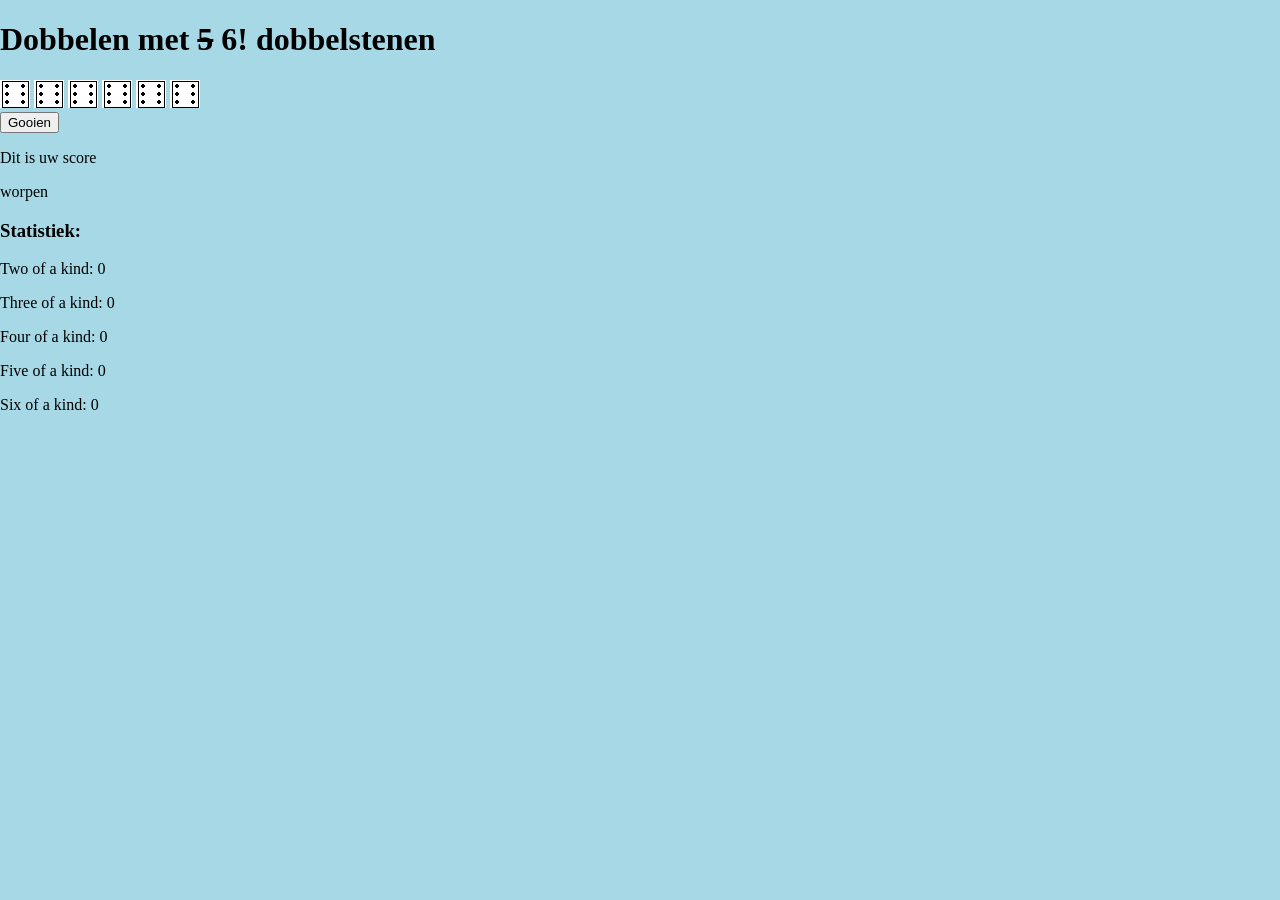
<file: JS/JS_oefening1/index.html>
<!DOCTYPE html>
<html lang="en">

	<head>
		<meta charset="UTF-8">
		<meta http-equiv="X-UA-Compatible" content="IE=edge">
		<meta name="viewport" content="width=device-width, initial-scale=1.0">
		<link rel="stylesheet" href="./css.css">
		<script type="text/javascript" src="script.js"></script>
		<title>JS Oef1</title>

	</head>

	<body>
		<h1>Dobbelen met <s>5</s> 6! dobbelstenen</h1>
		<div>
			<img id="dice1" src="res/img/dobbel6.gif">
			<img id="dice2" src="res/img/dobbel6.gif">
			<img id="dice3" src="res/img/dobbel6.gif">
			<img id="dice4" src="res/img/dobbel6.gif">
			<img id="dice5" src="res/img/dobbel6.gif">
			<img id="dice6" src="res/img/dobbel6.gif">
		</div>
		<button id="play-button">Gooien</button>
		<p>Dit is uw score</p>

		<p>
			<span id="times-played"></span> worpen
		</p>

		<h3>Statistiek: </h3>

		<p>
			Two of a kind:
			<span id="combination-counter2">0</span>
		</p>
		<p>Three of a kind:
			<span id="combination-counter3">0</span>
		</p>
		<p>Four of a kind:
			<span id="combination-counter4">0</span>
		</p>
		<p>Five of a kind:
			<span id="combination-counter5">0</span>
		</p>
		<p>Six of a kind:
			<span id="combination-counter6">0</span>
		</p>

	</body>

</html>
</file>
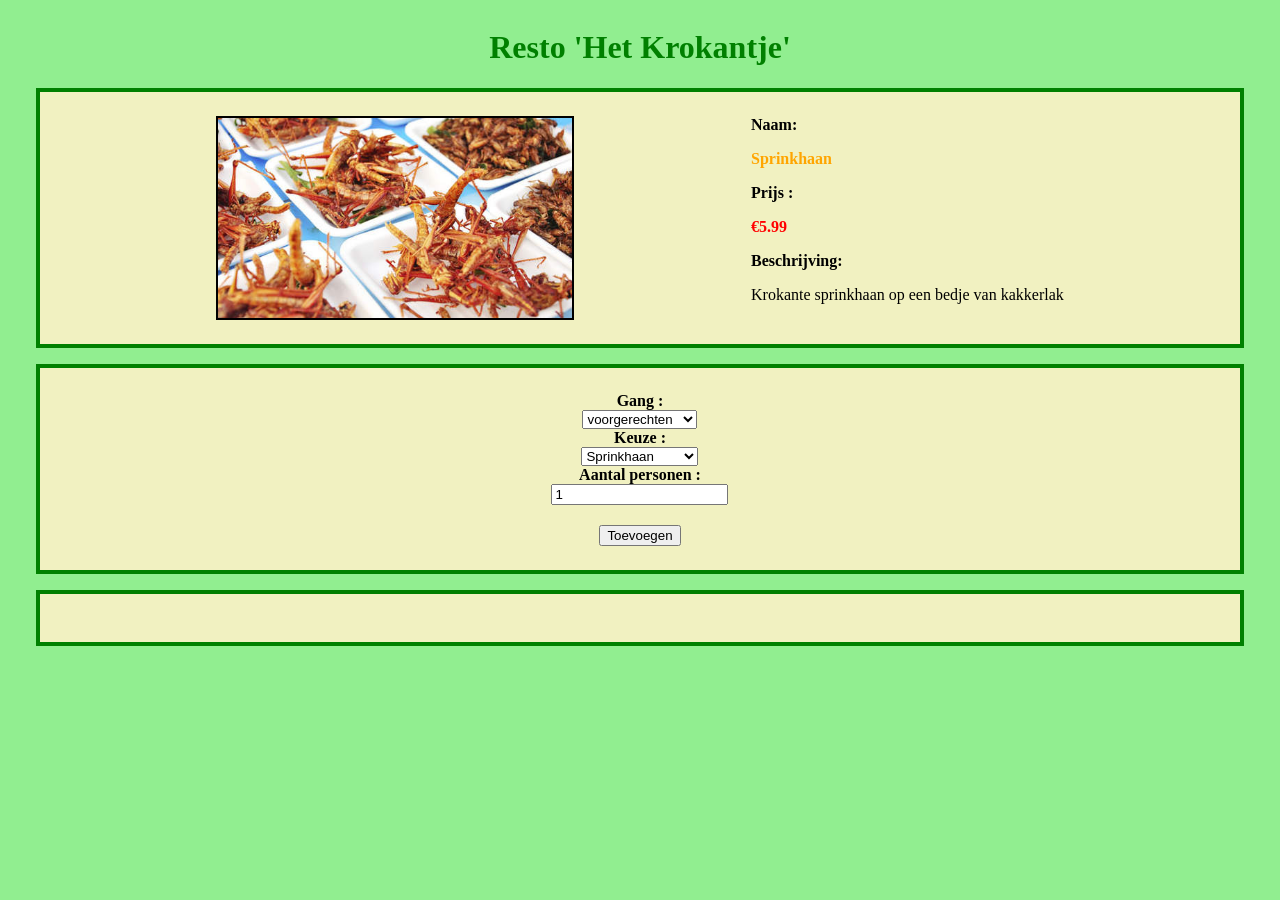
<file: JS/JS_oefening2/index.html>
<!DOCTYPE html>
<html lang="en">

	<head>
		<meta charset="UTF-8">
		<meta http-equiv="X-UA-Compatible" content="IE=edge">
		<meta name="viewport" content="width=device-width, initial-scale=1.0">
		<link rel="stylesheet" href="./style.css">
		<script type=" text/javascript" src="script.js" defer></script>
		<title>JS Oefening 2</title>
	</head>

	<body>
		<main>
			<h1>Resto 'Het Krokantje'</h1>

			<div class="card-suggestion"">
				<img src=" res/img/Foto1.jpg" alt="placeholder" id="dish-image">
				<div class="card-suggestion-description">
					<b>Naam: </b>
					<p class="text-orange text-bold" id="dish-info-name">Sprinkhaan</p>
					<b>Prijs :</b>
					<p class="text-red text-bold" id="dish-info-price">€5.99</p>
					<b>Beschrijving: </b>
					<p id="dish-info-description">Krokante sprinkhaan op een bedje van kakkerlak</p>
				</div>
			</div>

			<div class="card-customOrder">
				<form>
					<b><label for="course-selection">Gang :</label></b>
					<select name="course-selection" id="course-selection" required>
					</select>

					<b>Keuze :</b>
					<select name="keuze" id="dish-selection" size="" required>
						<!--  size attribute on <select> breaks JS -->
					</select>

					<b>Aantal personen :</b>
					<input type="number" value="1" id="aantal" min="1" required />

					<button id="submit">Toevoegen</button>
				</form>

			</div>

			<div id="card-overview">

			</div>

		</main>

	</body>

</html>
</file>
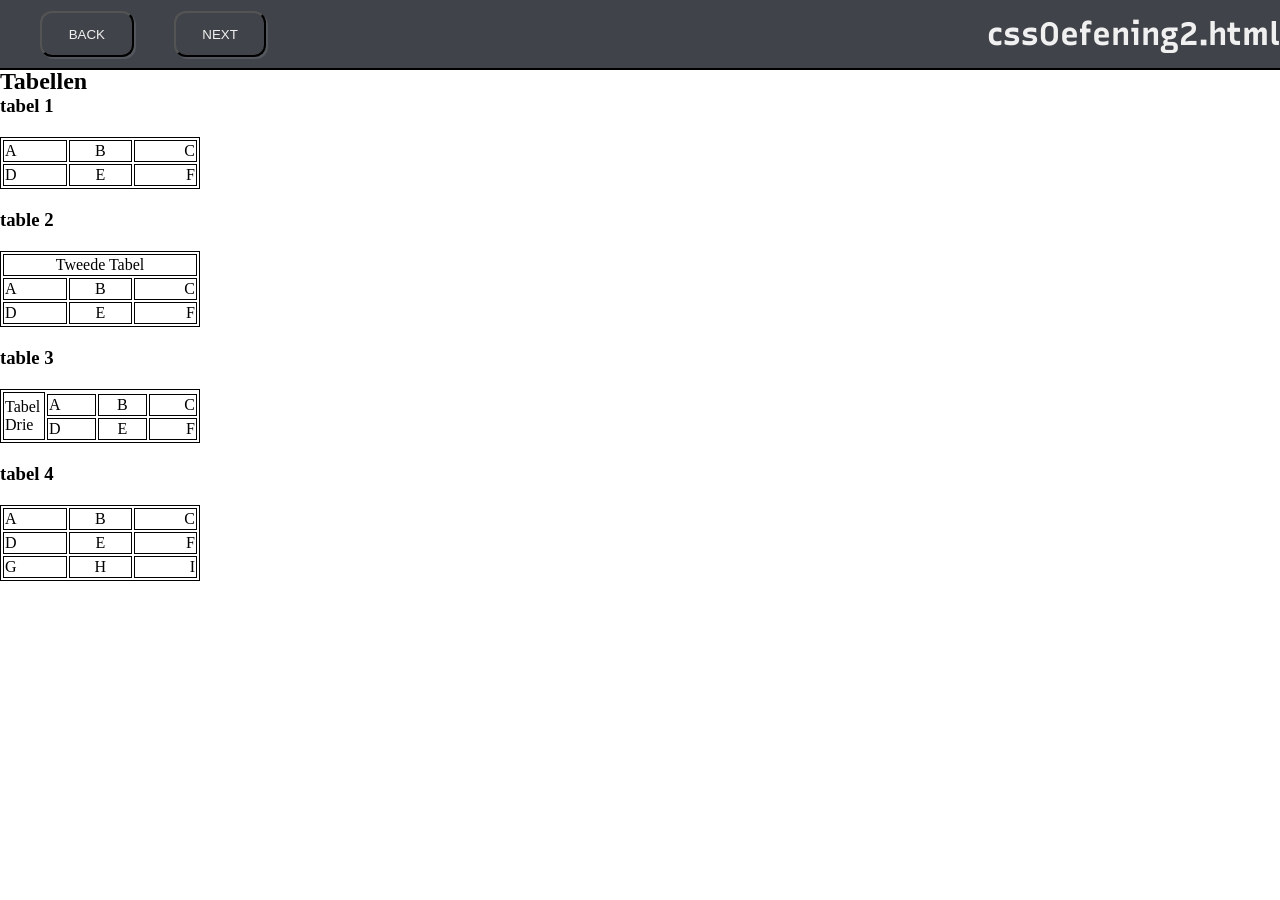
<file: cssOefening2.html>
<!DOCTYPE html>
<html lang="en">

	<head>
		<meta charset="UTF-8">
		<meta http-equiv="X-UA-Compatible" content="IE=edge">
		<meta name="viewport" content="width=device-width, initial-scale=1.0">

		<meta name="keywords" content="html, css, tutorial">
		<meta name="description" content="css exercise">
		<meta name="author" content="Jonathan Moermans">
		<meta name="copyright" content="Jonathan Moermans">

		<!-- CSS -->
		<link rel="stylesheet" href="cssOefening2.css">
		<link rel="stylesheet" href="navbar.css">

		<!-- favIcon -->
		<link rel="icon" type="image/x-icon" href="https://www.svgrepo.com/show/440310/two-square.svg">

		<title>cssOefening2</title>
	</head>

	<body>
		<header>
			<div class="header-container">
				<nav>
					<ul>
						<li><a href="./tabel.html"><button>BACK</button></a></li>
						<li><a href="./cssOefening2Extra.html"><button>NEXT</button></a></li>
					</ul>
				</nav>
			</div>
			<div class="header-container">
				<h1>cssOefening2.html</h1>
			</div>
		</header>

		<main>

			<h2>Tabellen</h2>

			<h3>tabel 1</h3>
			<table>
				<tr>
					<td>A</td>
					<td>B</td>
					<td>C</td>
				</tr>
				<tr>
					<td>D</td>
					<td>E</td>
					<td>F</td>
				</tr>
			</table>


			<h3>table 2</h3>
			<table>
				<tr>
					<td colspan="3">Tweede Tabel</td>
				</tr>
				<tr>
					<td>A</td>
					<td>B</td>
					<td>C</td>
				</tr>
				<tr>
					<td>D</td>
					<td>E</td>
					<td>F</td>
				</tr>
			</table>


			<h3>table 3</h3>
			<table>
				<tr>
					<td rowspan="3" style="text-align:left;">Tabel Drie</td>
				</tr>
				<tr>
					<td>A</td>
					<td>B</td>
					<td>C</td>
				</tr>
				<tr>
					<td>D</td>
					<td>E</td>
					<td>F</td>
				</tr>
			</table>

			<h3>tabel 4</h3>
			<table>
				<tr>
					<td>A</td>
					<td>B</td>
					<td>C</td>
				</tr>
				<tr>
					<td>D</td>
					<td>E</td>
					<td>F</td>
				</tr>
				<tr>
					<td>G</td>
					<td>H</td>
					<td>I</td>
				</tr>
			</table>

		</main>


	</body>

</html>
</file>
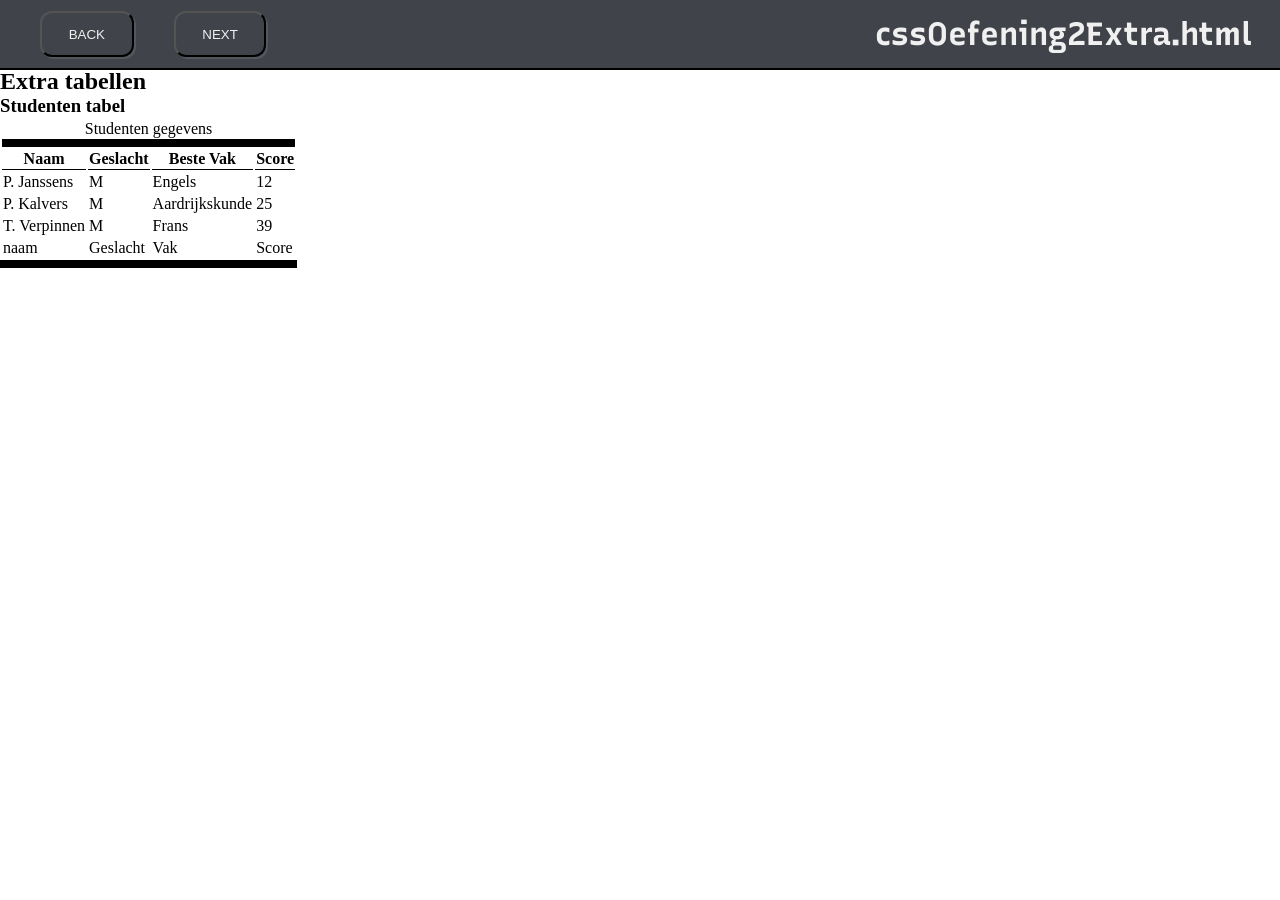
<file: cssOefening2Extra.html>
<!DOCTYPE html>
<html lang="en">

	<head>
		<meta charset="UTF-8">
		<meta http-equiv="X-UA-Compatible" content="IE=edge">
		<meta name="viewport" content="width=device-width, initial-scale=1.0">

		<meta name="keywords" content="html, css, tutorial">
		<meta name="description" content="css exercise">
		<meta name="author" content="Jonathan Moermans">
		<meta name="copyright" content="Jonathan Moermans">

		<!-- CSS -->
		<link rel="stylesheet" href="cssOefening2Extra.css">
		<link rel="stylesheet" href="navbar.css">

		<!-- favIcon -->
		<link rel="icon" type="image/x-icon" href="https://www.svgrepo.com/show/440310/two-square.svg">

		<title>cssOefening2Extra</title>
	</head>

	<body>
		<header>
			<nav>
				<ul>
					<li><a href="./cssOefening2.html"><button>BACK</button></a></li>
					<li><a href="./cssOefening3/cssOefening3.html"><button>NEXT</button></a></li>
				</ul>
			</nav>
			<h1>cssOefening2Extra.html</h1>
		</header>


		<main>
			<h2>Extra tabellen</h2>
			<h3>Studenten tabel</h3>

			<table>
				<tr>
					<th colspan="4">Studenten gegevens</th>
				</tr>
				<tr>
					<td>Naam</td>
					<td>Geslacht</td>
					<td>Beste Vak</td>
					<td>Score</td>
				</tr>
				<tr>
					<td>P. Janssens</td>
					<td>M</td>
					<td>Engels</td>
					<td>12</td>
				</tr>

				<tr>
					<td>P. Kalvers</td>
					<td>M</td>
					<td>Aardrijkskunde</td>
					<td>25</td>
				</tr>

				<tr>
					<td>T. Verpinnen</td>
					<td>M</td>
					<td>Frans</td>
					<td>39</td>
				</tr>
				<tr>
					<td>naam</td>
					<td>Geslacht</td>
					<td>Vak</td>
					<td>Score</td>
				</tr>
			</table>

		</main>


	</body>

</html>
</file>
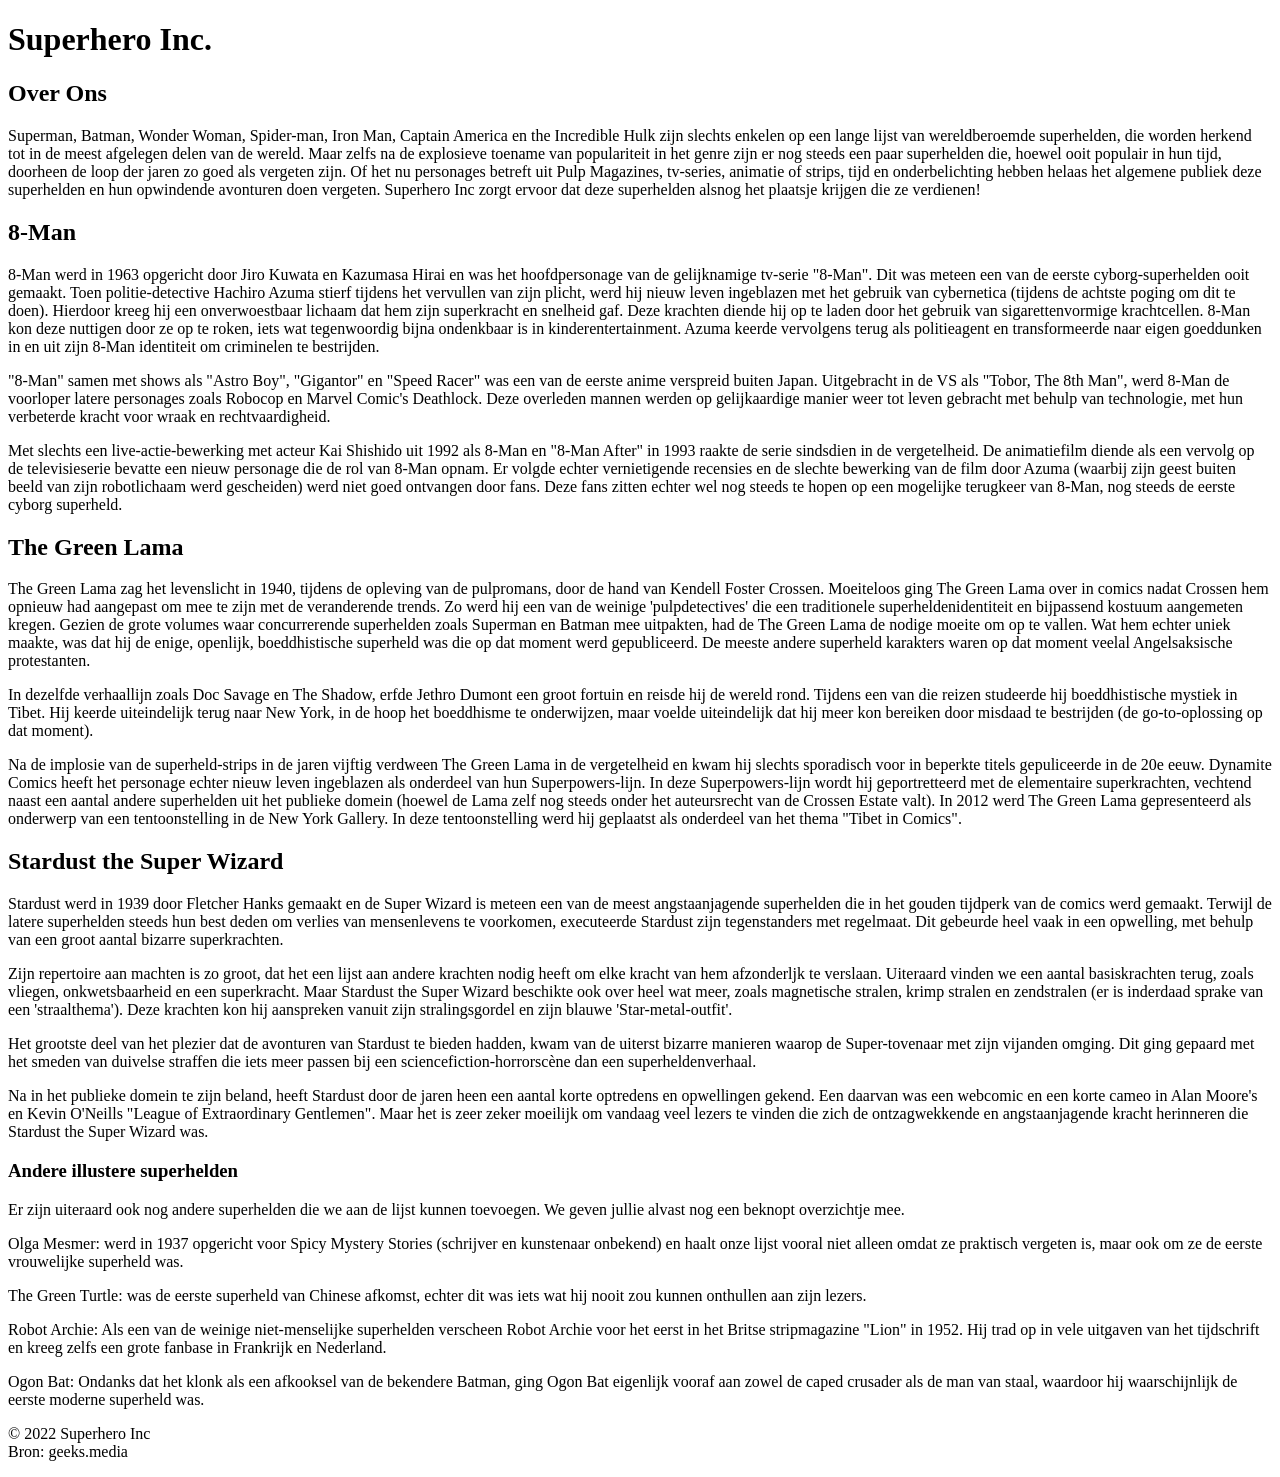
<file: SuperHeroInc.html>
<!DOCTYPE html>
<html lang="en">

	<head>
		<meta charset="UTF-8">
		<meta http-equiv="X-UA-Compatible" content="IE=edge">
		<meta name="viewport" content="width=device-width, initial-scale=1.0">
		<title>Superhero Inc</title>
	</head>

	<body>
		<header>
			<h1>Superhero Inc.</h1>
		</header>

		<main>
			<h2>Over Ons</h2>
			<p>Superman, Batman, Wonder Woman, Spider-man, Iron Man, Captain America en the Incredible Hulk zijn slechts
				enkelen op een lange lijst van wereldberoemde <span>superhelden</span>, die worden herkend tot in de meest
				afgelegen delen van de wereld.
				Maar zelfs na de explosieve toename van populariteit in het genre zijn er nog steeds een paar
				<span>superhelden</span> die,
				hoewel ooit populair in hun tijd, doorheen de loop der jaren zo goed als vergeten zijn.
				Of het nu personages betreft uit Pulp Magazines, tv-series, animatie of strips, tijd en onderbelichting hebben
				helaas het algemene publiek deze <span>superhelden</span> en hun opwindende avonturen doen vergeten.
				Superhero Inc zorgt ervoor dat deze <span>superhelden</span> alsnog het plaatsje krijgen die ze verdienen!
			</p>
			</article>


			<article>
				<h2>8-Man</h2>
				<p>8-Man werd in 1963 opgericht door Jiro Kuwata en Kazumasa Hirai en was het hoofdpersonage van de gelijknamige
					tv-serie "8-Man". Dit was meteen een van de eerste cyborg-<span>superhelden</span> ooit gemaakt.
					Toen politie-detective Hachiro Azuma stierf tijdens het vervullen van zijn plicht, werd hij nieuw leven
					ingeblazen
					met het gebruik van cybernetica (tijdens de achtste poging om dit te doen).
					Hierdoor kreeg hij een onverwoestbaar lichaam dat hem zijn superkracht en snelheid gaf. Deze krachten diende
					hij
					op
					te laden door het gebruik van sigarettenvormige krachtcellen.
					8-Man kon deze nuttigen door ze op te roken, iets wat tegenwoordig bijna ondenkbaar is in kinderentertainment.
					Azuma keerde vervolgens terug als politieagent en transformeerde naar eigen goeddunken in en uit zijn 8-Man
					identiteit om criminelen te bestrijden.</p>

				<p>"8-Man" samen met shows als "Astro Boy", "Gigantor" en "Speed ​​Racer" was een van de eerste anime verspreid
					buiten
					Japan.
					Uitgebracht in de VS als "Tobor, The 8th Man", werd 8-Man de voorloper latere personages zoals Robocop en
					Marvel
					Comic's Deathlock.
					Deze overleden mannen werden op gelijkaardige manier weer tot leven gebracht met behulp van technologie, met
					hun
					verbeterde kracht voor wraak en rechtvaardigheid.</p>

				<p>Met slechts een live-actie-bewerking met acteur Kai Shishido uit 1992 als 8-Man en "8-Man After" in 1993
					raakte
					de
					serie sindsdien in de vergetelheid.
					De animatiefilm diende als een vervolg op de televisieserie bevatte een nieuw personage die de rol van 8-Man
					opnam.
					Er volgde echter vernietigende recensies en de slechte bewerking van de film door Azuma (waarbij zijn geest
					buiten
					beeld van zijn robotlichaam werd gescheiden) werd niet goed ontvangen door fans.
					Deze fans zitten echter wel nog steeds te hopen op een mogelijke terugkeer van 8-Man, nog steeds de eerste
					cyborg
					<span>superheld</span>.
				</p>
			</article>

			<article>
				<h2>The Green Lama</h2>
				<p>The Green Lama zag het levenslicht in 1940, tijdens de opleving van de pulpromans, door de hand van Kendell
					Foster
					Crossen.
					Moeiteloos ging The Green Lama over in comics nadat Crossen hem opnieuw had aangepast om mee te zijn met de
					veranderende trends.
					Zo werd hij een van de weinige 'pulpdetectives' die een traditionele superheldenidentiteit en bijpassend
					kostuum
					aangemeten kregen.
					Gezien de grote volumes waar concurrerende <span>superhelden</span> zoals Superman en Batman mee uitpakten,
					had
					de The Green
					Lama
					de nodige moeite om op te vallen.
					Wat hem echter uniek maakte, was dat hij de enige, openlijk, boeddhistische <span>superheld</span> was die op
					dat moment werd
					gepubliceerd.
					De meeste andere <span>superheld</span> karakters waren op dat moment veelal Angelsaksische protestanten.</p>

				<p>In dezelfde verhaallijn zoals Doc Savage en The Shadow, erfde Jethro Dumont een groot fortuin en reisde hij
					de
					wereld rond.
					Tijdens een van die reizen studeerde hij boeddhistische mystiek in Tibet. Hij keerde uiteindelijk terug naar
					New
					York, in de hoop het boeddhisme te onderwijzen, maar voelde uiteindelijk dat hij meer kon bereiken door
					misdaad
					te
					bestrijden (de go-to-oplossing op dat moment).</p>

				<p>Na de implosie van de <span>superheld</span>-strips in de jaren vijftig verdween The Green Lama in de
					vergetelheid en kwam
					hij
					slechts sporadisch voor in beperkte titels gepuliceerde in de 20e eeuw.
					Dynamite Comics heeft het personage echter nieuw leven ingeblazen als onderdeel van hun Superpowers-lijn.
					In deze Superpowers-lijn wordt hij geportretteerd met de elementaire superkrachten, vechtend naast een aantal
					andere
					<span>superhelden</span> uit het publieke domein (hoewel de Lama zelf nog steeds onder het auteursrecht van de
					Crossen Estate
					valt).
					In 2012 werd The Green Lama gepresenteerd als onderwerp van een tentoonstelling in de New York Gallery. In
					deze
					tentoonstelling werd hij geplaatst als onderdeel van het thema "Tibet in Comics".
				</p>
			</article>

			<article>
				<h2>Stardust the Super Wizard</h2>
				<p>Stardust werd in 1939 door Fletcher Hanks gemaakt en de Super Wizard is meteen een van de meest
					angstaanjagende
					<span>superhelden</span> die in het gouden tijdperk van de comics werd gemaakt.
					Terwijl de latere <span>superhelden</span> steeds hun best deden om verlies van mensenlevens te voorkomen,
					executeerde
					Stardust
					zijn tegenstanders met regelmaat. Dit gebeurde heel vaak in een opwelling, met behulp van een groot aantal
					bizarre
					superkrachten.
				</p>

				<p>Zijn repertoire aan machten is zo groot, dat het een lijst aan andere krachten nodig heeft om elke kracht van
					hem
					afzonderljk te verslaan.
					Uiteraard vinden we een aantal basiskrachten terug, zoals vliegen, onkwetsbaarheid en een superkracht.
					Maar Stardust the Super Wizard beschikte ook over heel wat meer, zoals magnetische stralen, krimp stralen en
					zendstralen (er is inderdaad sprake van een 'straalthema').
					Deze krachten kon hij aanspreken vanuit zijn stralingsgordel en zijn blauwe 'Star-metal-outfit'.
				<p>

				<p>Het grootste deel van het plezier dat de avonturen van Stardust te bieden hadden, kwam van de uiterst bizarre
					manieren waarop de Super-tovenaar met zijn vijanden omging.
					Dit ging gepaard met het smeden van duivelse straffen die iets meer passen bij een sciencefiction-horrorscène
					dan
					een superheldenverhaal.</p>

				<p>Na in het publieke domein te zijn beland, heeft Stardust door de jaren heen een aantal korte optredens en
					opwellingen gekend.
					Een daarvan was een webcomic en een korte cameo in Alan Moore's en Kevin O'Neills "League of Extraordinary
					Gentlemen".
					Maar het is zeer zeker moeilijk om vandaag veel lezers te vinden die zich de ontzagwekkende en angstaanjagende
					kracht herinneren die Stardust the Super Wizard was.</p>
			</article>

			<article>
				<h3>Andere illustere <span>superhelden</span></h3>
				<p>Er zijn uiteraard ook nog andere <span>superhelden</span> die we aan de lijst kunnen toevoegen. We geven
					jullie
					alvast nog
					een
					beknopt overzichtje mee.</p>

				<p>Olga Mesmer: werd in 1937 opgericht voor Spicy Mystery Stories (schrijver en kunstenaar onbekend) en haalt
					onze
					lijst vooral niet alleen omdat ze praktisch vergeten is, maar ook om ze de eerste vrouwelijke
					<span>superheld</span> was.
				</p>

				<p>The Green Turtle: was de eerste <span>superheld</span> van Chinese afkomst, echter dit was iets wat hij nooit
					zou kunnen
					onthullen aan zijn lezers.</p>

				<p>Robot Archie: Als een van de weinige niet-menselijke <span>superhelden</span> verscheen Robot Archie voor het
					eerst in het
					Britse
					stripmagazine "Lion" in 1952. Hij trad op in vele uitgaven van het tijdschrift en kreeg zelfs een grote
					fanbase
					in
					Frankrijk en Nederland.</p>

				<p>Ogon Bat: Ondanks dat het klonk als een afkooksel van de bekendere Batman, ging Ogon Bat eigenlijk vooraf aan
					zowel
					de caped crusader als de man van staal, waardoor hij waarschijnlijk de eerste moderne <span>superheld</span>
					was.</p>
			</article>
		</main>

		<footer>
			<div>
				<p>© 2022 Superhero Inc <br> Bron: geeks.media</p>
			</div>
		</footer>

	</body>

</html>
</file>
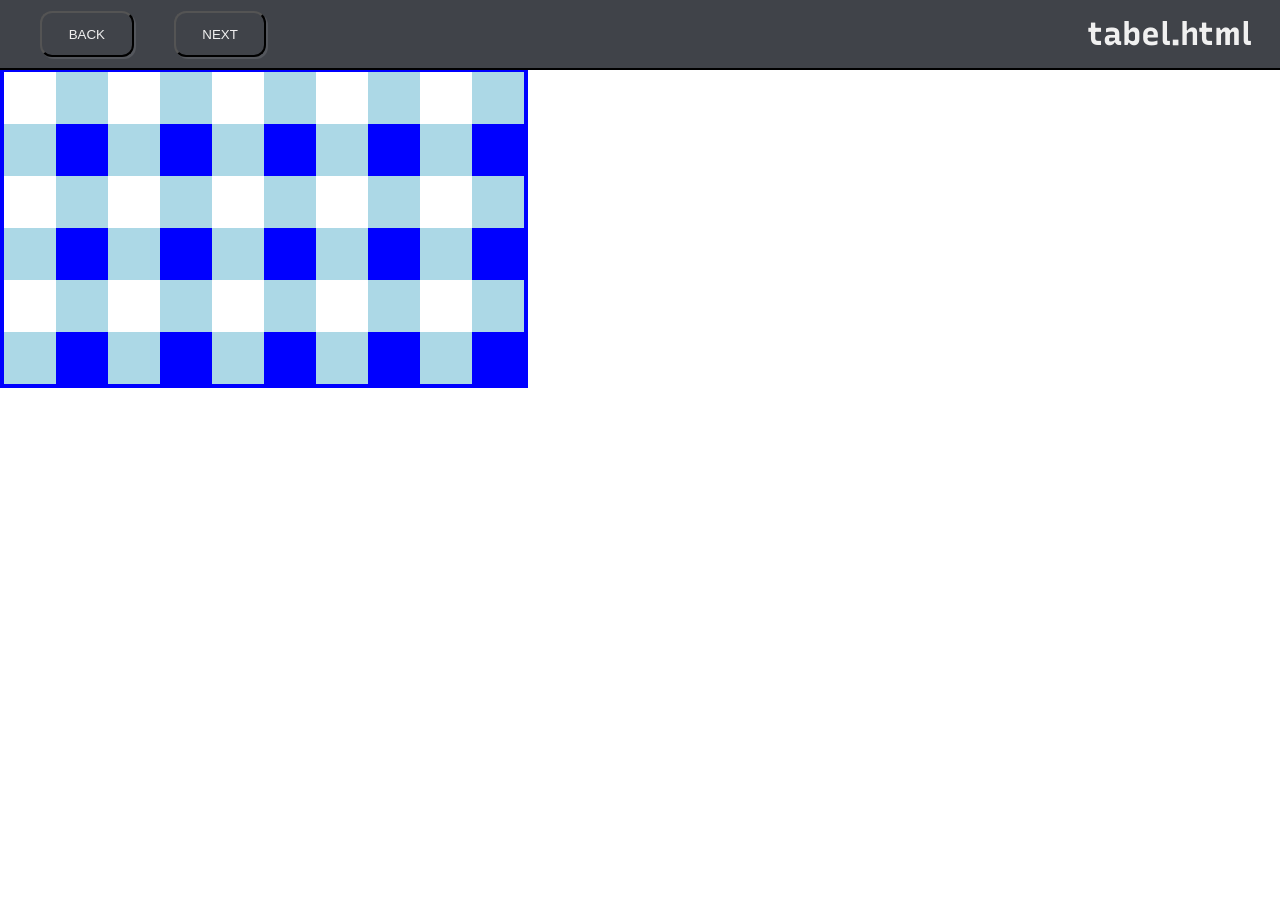
<file: tabel.html>
<!DOCTYPE html>
<html lang="en">

	<head>
		<meta charset="UTF-8">
		<meta http-equiv="X-UA-Compatible" content="IE=edge">
		<meta name="viewport" content="width=device-width, initial-scale=1.0">

		<meta name="keywords" content="html, css, tutorial">
		<meta name="description" content="css exercise">
		<meta name="author" content="Jonathan Moermans">
		<meta name="copyright" content="Jonathan Moermans">

		<!-- CSS -->
		<link rel="stylesheet" href="tabel.css">
		<link rel="stylesheet" href="navbar.css">


		<!-- favIcon -->
		<link rel="icon" type="image/x-icon" href="https://www.svgrepo.com/show/506596/table.svg">

		<title>Tabel</title>
	</head>

	<body>
		<header>
			<div class="header-container">
				<nav>
					<ul>
						<li><a href="./vlag.html"><button>BACK</button></a></li>
						<li><a href="./cssOefening2.html"><button>NEXT</button></a></li>
					</ul>
				</nav>
			</div>
			<h1>tabel.html</h1>
		</header>

		<main>
			<table>
				<tr>
					<td></td>
					<td></td>
					<td></td>
					<td></td>
					<td></td>
					<td></td>
					<td></td>
					<td></td>
					<td></td>
					<td></td>
				</tr>
				<tr>
					<td></td>
					<td></td>
					<td></td>
					<td></td>
					<td></td>
					<td></td>
					<td></td>
					<td></td>
					<td></td>
					<td></td>
				</tr>
				<tr>
					<td></td>
					<td></td>
					<td></td>
					<td></td>
					<td></td>
					<td></td>
					<td></td>
					<td></td>
					<td></td>
					<td></td>
				</tr>
				<tr>
					<td></td>
					<td></td>
					<td></td>
					<td></td>
					<td></td>
					<td></td>
					<td></td>
					<td></td>
					<td></td>
					<td></td>
				</tr>
				<tr>
					<td></td>
					<td></td>
					<td></td>
					<td></td>
					<td></td>
					<td></td>
					<td></td>
					<td></td>
					<td></td>
					<td></td>
				</tr>
				<tr>
					<td></td>
					<td></td>
					<td></td>
					<td></td>
					<td></td>
					<td></td>
					<td></td>
					<td></td>
					<td></td>
					<td></td>
				</tr>
			</table>
		</main>


	</body>

</html>
</file>
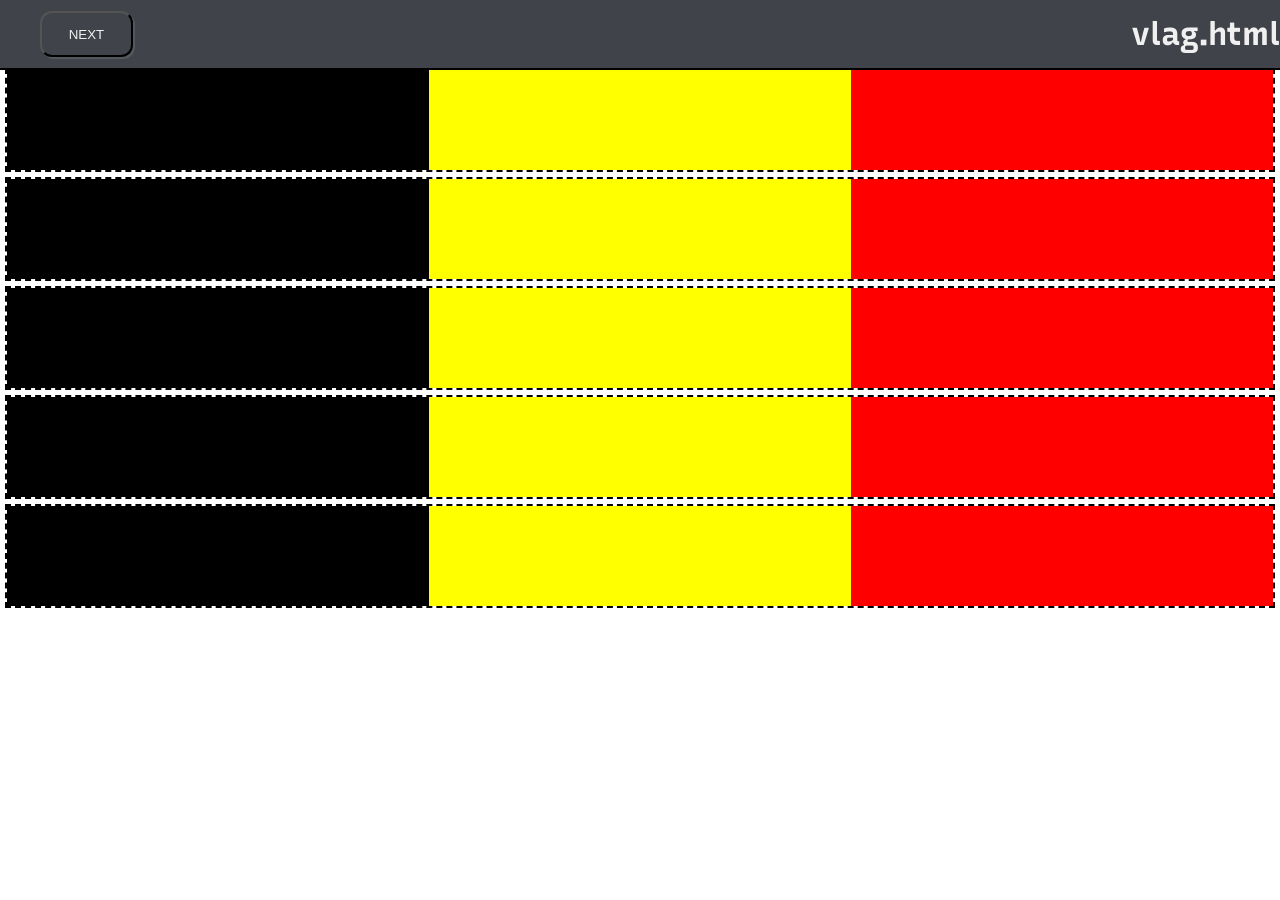
<file: vlag.html>
<!DOCTYPE html>
<html lang="en">

	<head>
		<meta charset="UTF-8">
		<meta http-equiv="X-UA-Compatible" content="IE=edge">
		<meta name="viewport" content="width=device-width, initial-scale=1.0">

		<meta name="keywords" content="html, css, tutorial">
		<meta name="description" content="css exercise">
		<meta name="author" content="Jonathan Moermans">
		<meta name="copyright" content="Jonathan Moermans">

		<!-- CSS -->
		<link rel="stylesheet" href="vlag.css">
		<link rel="stylesheet" href="./navbar.css">


		<!-- favIcon -->
		<link rel="icon" type="image/x-icon" href="https://www.svgrepo.com/show/401545/flag-for-belgium.svg">

		<title>Vlag</title>
	</head>

	<body>
		<header>
			<div class="header-container">
				<nav>
					<ul>
						<li><a href="./tabel.html"><button>NEXT</button></a></li>
					</ul>
				</nav>
			</div>
			<div class="header-container">
				<h1>vlag.html</h1>
			</div>
		</header>

		<main>
			<div>
				<div></div>
				<div></div>
				<div></div>
			</div>
			<div>
				<div></div>
				<div></div>
				<div></div>
			</div>
			<div>
				<div></div>
				<div></div>
				<div></div>
			</div>
			<div>
				<div></div>
				<div></div>
				<div></div>
			</div>
			<div>
				<div></div>
				<div></div>
				<div></div>
			</div>

		</main>
	</body>

</html>
</file>
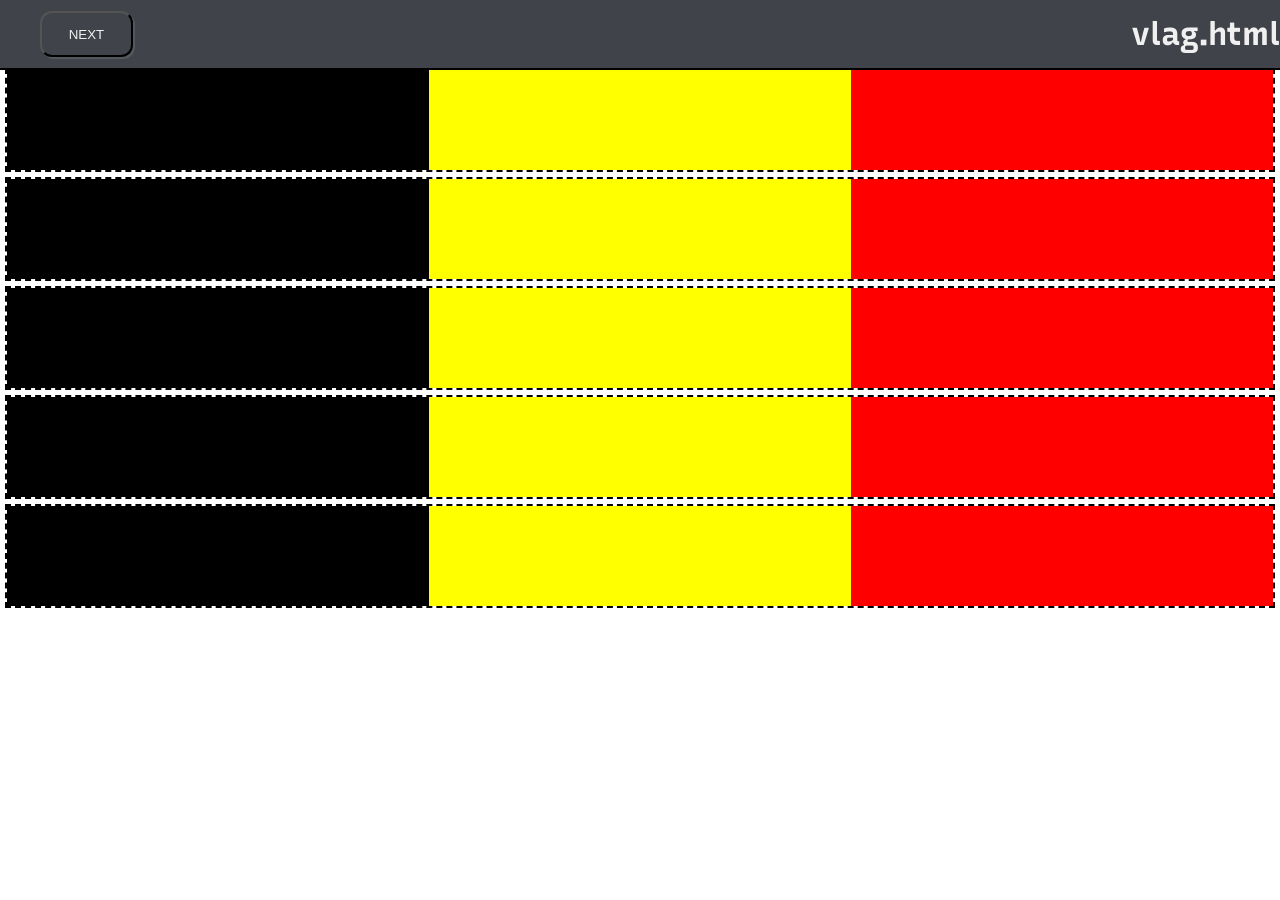
<file: CSS/vlag.html>
<!DOCTYPE html>
<html lang="en">

	<head>
		<meta charset="UTF-8">
		<meta http-equiv="X-UA-Compatible" content="IE=edge">
		<meta name="viewport" content="width=device-width, initial-scale=1.0">

		<meta name="keywords" content="html, css, tutorial">
		<meta name="description" content="css exercise">
		<meta name="author" content="Jonathan Moermans">
		<meta name="copyright" content="Jonathan Moermans">

		<!-- CSS -->
		<link rel="stylesheet" href="vlag.css">
		<link rel="stylesheet" href="./navbar.css">


		<!-- favIcon -->
		<link rel="icon" type="image/x-icon" href="https://www.svgrepo.com/show/401545/flag-for-belgium.svg">

		<title>Vlag</title>
	</head>

	<body>
		<header>
			<div class="header-container">
				<nav>
					<ul>
						<li><a href="./tabel.html"><button>NEXT</button></a></li>
					</ul>
				</nav>
			</div>
			<div class="header-container">
				<h1>vlag.html</h1>
			</div>
		</header>


		<main>
			<div>
				<div></div>
				<div></div>
				<div></div>
			</div>
			<div>
				<div></div>
				<div></div>
				<div></div>
			</div>
			<div>
				<div></div>
				<div></div>
				<div></div>
			</div>
			<div>
				<div></div>
				<div></div>
				<div></div>
			</div>
			<div>
				<div></div>
				<div></div>
				<div></div>
			</div>

		</main>
	</body>

</html>
</file>
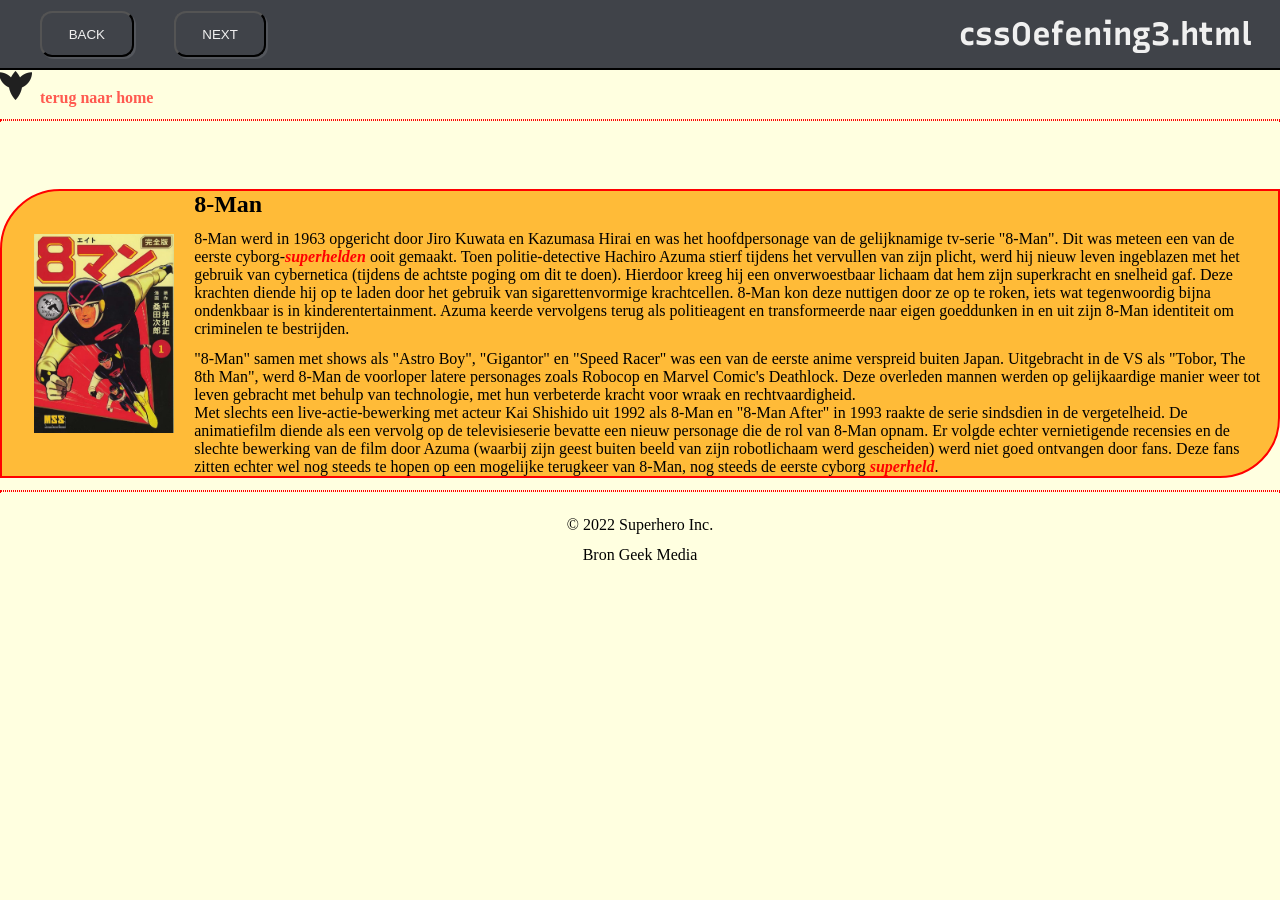
<file: cssOefening3/8-man.html>
<!DOCTYPE html>
<html lang="en">

	<head>
		<meta charset="UTF-8">
		<meta http-equiv="X-UA-Compatible" content="IE=edge">
		<meta name="viewport" content="width=device-width, initial-scale=1.0">

		<meta name="keywords" content="html, css, tutorial">
		<meta name="description" content="css exercise">
		<meta name="author" content="Jonathan Moermans">
		<meta name="copyright" content="Jonathan Moermans">

		<!-- CSS -->
		<link rel="stylesheet" href="cssOefening3.css">
		<link rel="stylesheet" href="../navbar.css">

		<!-- favIcon -->
		<link rel="icon" type="image/x-icon" href="https://www.svgrepo.com/show/440310/two-square.svg">

		<title>cssOefening3_8-man</title>
	</head>

	<body>
		<!-- GENERAL HEADER -->
		<header>
			<nav>
				<ul>
					<li><a href="../cssOefening2Extra.html"><button>BACK</button></a></li>
					<li><a href="./cssOefening3.html"><button>NEXT</button></a></li>
				</ul>
			</nav>
			<h1>cssOefening3.html</h1>
		</header>

		<!-- PAGE SPECIFIC HEADER -->
		<header>
			<nav>
				<ul>
					<li><a href="./cssOefening3.html">terug naar home</a></li>
				</ul>
			</nav>
			<hr>
		</header>

		<main>
			<article>
				<img src="resources/img/8man.jpg" alt="weaboo comic">
				<div>
					<h2>8-Man</h2>
					<p>8-Man werd in 1963 opgericht door Jiro Kuwata en Kazumasa Hirai en was het hoofdpersonage van de
						gelijknamige
						tv-serie "8-Man". Dit was meteen een van de eerste cyborg-<span>superhelden</span> ooit gemaakt.
						Toen politie-detective Hachiro Azuma stierf tijdens het vervullen van zijn plicht, werd hij nieuw leven
						ingeblazen
						met het gebruik van cybernetica (tijdens de achtste poging om dit te doen).
						Hierdoor kreeg hij een onverwoestbaar lichaam dat hem zijn superkracht en snelheid gaf. Deze krachten diende
						hij
						op
						te laden door het gebruik van sigarettenvormige krachtcellen.
						8-Man kon deze nuttigen door ze op te roken, iets wat tegenwoordig bijna ondenkbaar is in
						kinderentertainment.
						Azuma keerde vervolgens terug als politieagent en transformeerde naar eigen goeddunken in en uit zijn 8-Man
						identiteit om criminelen te bestrijden.</p>

					<p>"8-Man" samen met shows als "Astro Boy", "Gigantor" en "Speed ​​Racer" was een van de eerste anime
						verspreid
						buiten
						Japan.
						Uitgebracht in de VS als "Tobor, The 8th Man", werd 8-Man de voorloper latere personages zoals Robocop en
						Marvel
						Comic's Deathlock.
						Deze overleden mannen werden op gelijkaardige manier weer tot leven gebracht met behulp van technologie, met
						hun
						verbeterde kracht voor wraak en rechtvaardigheid.</p>

					<p>Met slechts een live-actie-bewerking met acteur Kai Shishido uit 1992 als 8-Man en "8-Man After" in 1993
						raakte
						de
						serie sindsdien in de vergetelheid.
						De animatiefilm diende als een vervolg op de televisieserie bevatte een nieuw personage die de rol van 8-Man
						opnam.
						Er volgde echter vernietigende recensies en de slechte bewerking van de film door Azuma (waarbij zijn geest
						buiten
						beeld van zijn robotlichaam werd gescheiden) werd niet goed ontvangen door fans.
						Deze fans zitten echter wel nog steeds te hopen op een mogelijke terugkeer van 8-Man, nog steeds de eerste
						cyborg
						<span>superheld</span>.
					</p>
				</div>
			</article>


		</main>

		<footer>
			<hr>
			<div>
				<p>© 2022 Superhero Inc.</p>
				<p>Bron Geek Media</p>
			</div>
		</footer>

	</body>

</html>
</file>
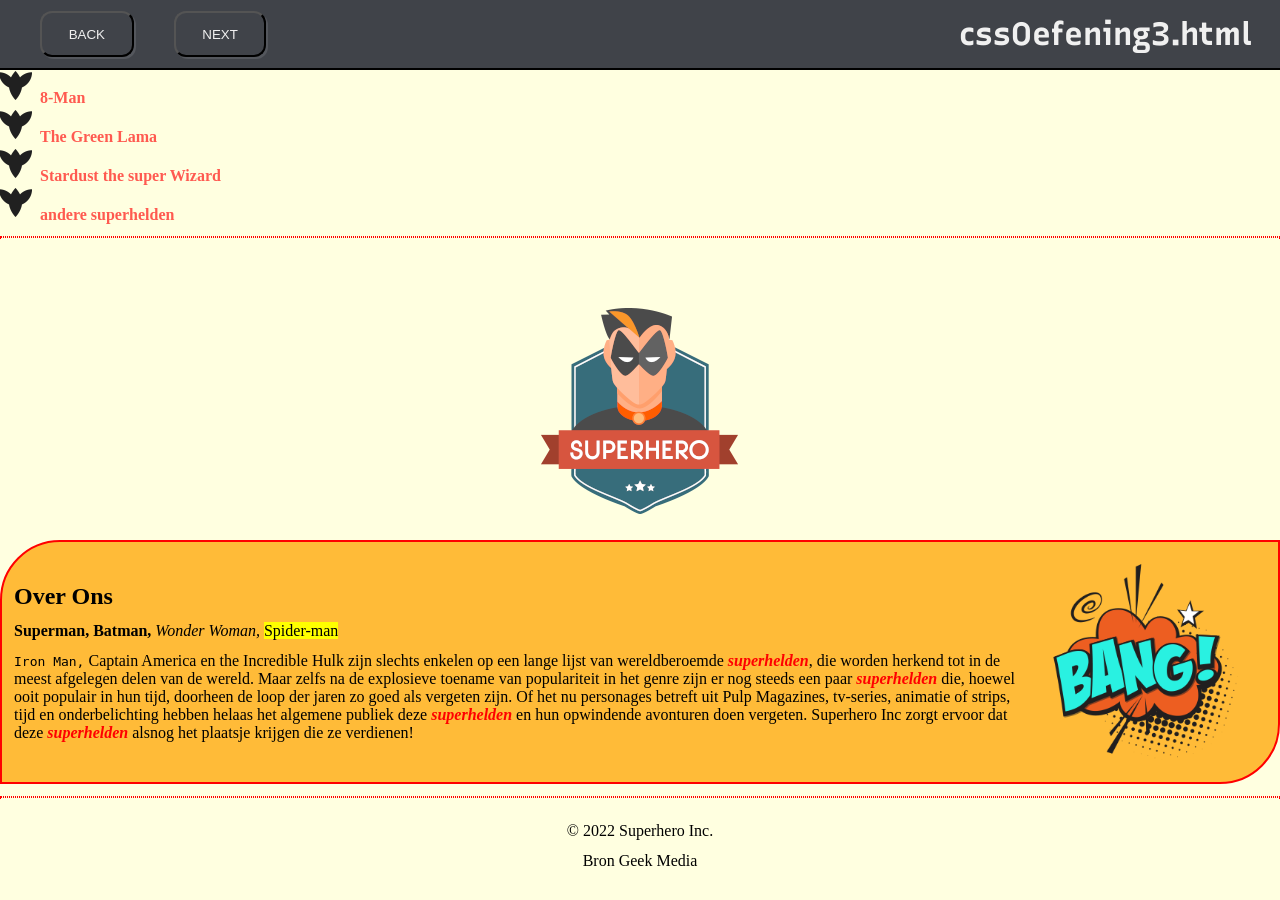
<file: cssOefening3/cssOefening3.html>
<!DOCTYPE html>
<html lang="en">

	<head>
		<meta charset="UTF-8">
		<meta http-equiv="X-UA-Compatible" content="IE=edge">
		<meta name="viewport" content="width=device-width, initial-scale=1.0">

		<meta name="keywords" content="html, css, tutorial">
		<meta name="description" content="css exercise">
		<meta name="author" content="Jonathan Moermans">
		<meta name="copyright" content="Jonathan Moermans">

		<!-- CSS -->
		<link rel="stylesheet" href="cssOefening3.css">
		<link rel="stylesheet" href="../navbar.css">

		<!-- favIcon -->
		<link rel="icon" type="image/x-icon" href="https://www.svgrepo.com/show/440310/two-square.svg">

		<title>cssOefening3</title>
	</head>

	<body>
		<!-- GENERAL HEADER -->
		<header class="interpage-header">
			<nav>
				<ul>
					<li><a href="../cssOefening2Extra.html"><button>BACK</button></a></li>
					<li><a href="./cssOefening3.html"><button>NEXT</button></a></li>
				</ul>
			</nav>
			<h1>cssOefening3.html</h1>
		</header>

		<!-- PAGE SPECIFIC HEADER -->
		<header>
			<nav>
				<ul>
					<li><a href="./8-man.html">8-Man</a></li>
					<li><a href="./theGreenLama.html">The Green Lama</a></li>
					<li><a href="./stardustTheSuperWizard.html">Stardust the super Wizard</a></li>
					<li><a href="./diverseSuperHelden.html">andere superhelden</a></li>
				</ul>
			</nav>
			<hr>
		</header>

		<main>
			<img src="./resources/img/superheroIncLogo.png" alt="Generic profile superhero illustration">

			<article>
				<div>
					<h2>Over Ons</h2>
					<p><b>Superman, Batman,</b> <em>Wonder Woman,</em> <mark>Spider-man</mark></p>

					<p><code>Iron Man,</code> Captain America en the Incredible Hulk zijn slechts enkelen op een lange lijst van
						wereldberoemde <span>superhelden</span>, die worden herkend tot in de meest afgelegen delen van de wereld.
						Maar zelfs na de explosieve toename van populariteit in het genre zijn er nog steeds een paar
						<span>superhelden</span> die,
						hoewel ooit populair in hun tijd, doorheen de loop der jaren zo goed als vergeten zijn.
						Of het nu personages betreft uit Pulp Magazines, tv-series, animatie of strips, tijd en onderbelichting
						hebben
						helaas het algemene publiek deze <span>superhelden</span> en hun opwindende avonturen doen vergeten.
						Superhero Inc zorgt ervoor dat deze <span>superhelden</span> alsnog het plaatsje krijgen die ze verdienen!
					</p>
				</div>

				<img src="./resources/img/bang.png" alt="'Bang!' onomatopoeia illustration">
			</article>
		</main>

		<footer>
			<hr>
			<div>
				<p>© 2022 Superhero Inc.</p>
				<p>Bron Geek Media</p>
			</div>
		</footer>

	</body>

</html>
</file>
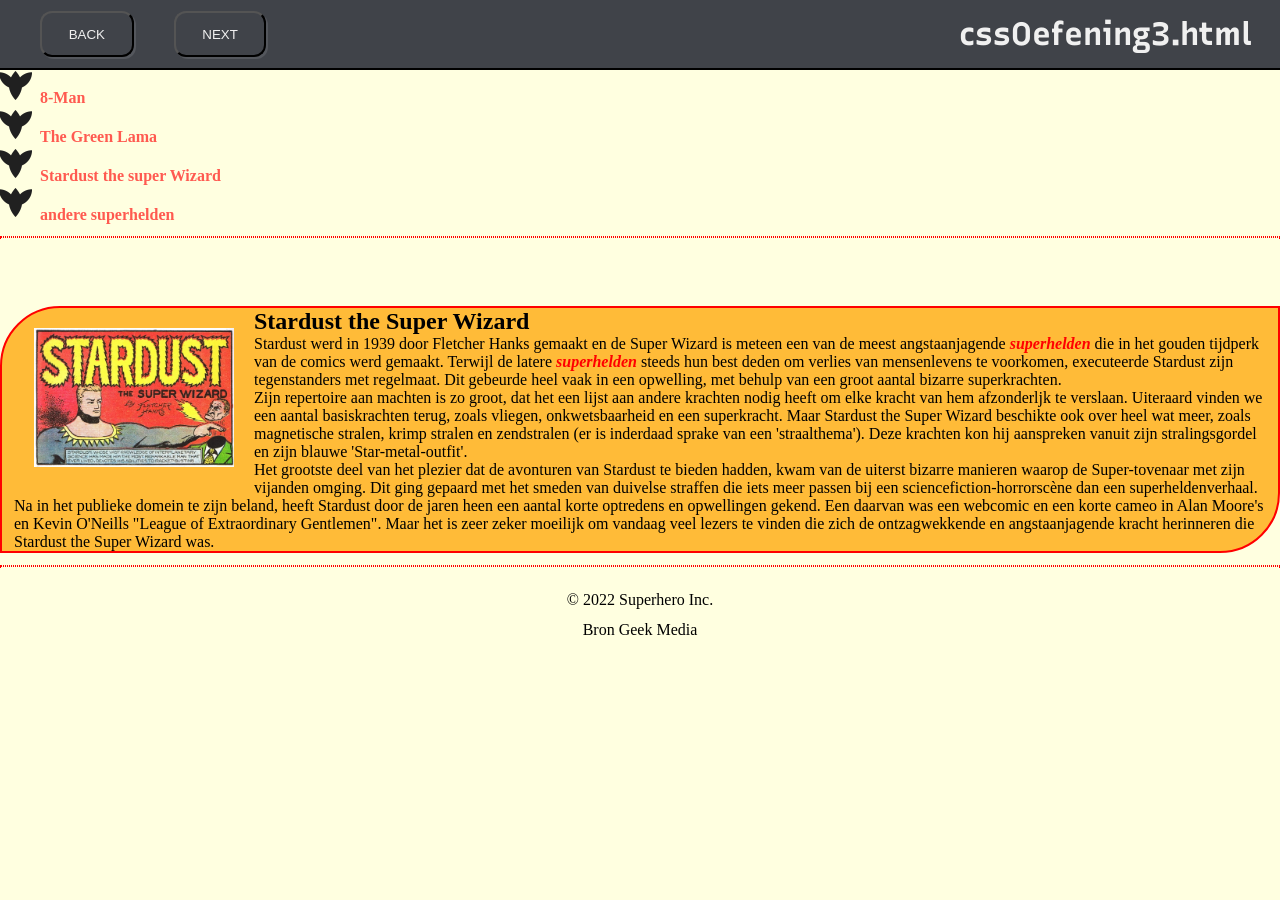
<file: cssOefening3/stardustTheSuperWizard.html>
<!DOCTYPE html>
<html lang="en">

	<head>
		<meta charset="UTF-8">
		<meta http-equiv="X-UA-Compatible" content="IE=edge">
		<meta name="viewport" content="width=device-width, initial-scale=1.0">

		<meta name="keywords" content="html, css, tutorial">
		<meta name="description" content="css exercise">
		<meta name="author" content="Jonathan Moermans">
		<meta name="copyright" content="Jonathan Moermans">

		<!-- CSS -->
		<link rel="stylesheet" href="cssOefening3.css">
		<link rel="stylesheet" href="../navbar.css">

		<!-- favIcon -->
		<link rel="icon" type="image/x-icon" href="https://www.svgrepo.com/show/440310/two-square.svg">

		<title>cssOefening3</title>
	</head>

	<body>
		<!-- GENERAL HEADER -->
		<header class="interpage-header">
			<nav>
				<ul>
					<li><a href="../cssOefening2Extra.html"><button>BACK</button></a></li>
					<li><a href="./cssOefening3.html"><button>NEXT</button></a></li>
				</ul>
			</nav>
			<h1>cssOefening3.html</h1>
		</header>

		<!-- PAGE SPECIFIC HEADER -->
		<header>
			<nav>
				<ul>
					<li><a href="./8-man.html">8-Man</a></li>
					<li><a href="./theGreenLama.html">The Green Lama</a></li>
					<li><a href="./stardustTheSuperWizard.html">Stardust the super Wizard</a></li>
					<li><a href="./diverseSuperHelden.html">andere superhelden</a></li>
				</ul>
			</nav>
			<hr>
		</header>

		<main>
			<article>
				<span>
					<img src="./resources/img/stardust.jpg" alt="comic shit">

					<h2>Stardust the Super Wizard</h2>
					<p>Stardust werd in 1939 door Fletcher Hanks gemaakt en de Super Wizard is meteen een van de meest
						angstaanjagende
						<span>superhelden</span> die in het gouden tijdperk van de comics werd gemaakt.
						Terwijl de latere <span>superhelden</span> steeds hun best deden om verlies van mensenlevens te voorkomen,
						executeerde
						Stardust
						zijn tegenstanders met regelmaat. Dit gebeurde heel vaak in een opwelling, met behulp van een groot aantal
						bizarre
						superkrachten.
					</p>

					<p>Zijn repertoire aan machten is zo groot, dat het een lijst aan andere krachten nodig heeft om elke kracht
						van
						hem
						afzonderljk te verslaan.
						Uiteraard vinden we een aantal basiskrachten terug, zoals vliegen, onkwetsbaarheid en een superkracht.
						Maar Stardust the Super Wizard beschikte ook over heel wat meer, zoals magnetische stralen, krimp stralen en
						zendstralen (er is inderdaad sprake van een 'straalthema').
						Deze krachten kon hij aanspreken vanuit zijn stralingsgordel en zijn blauwe 'Star-metal-outfit'.
					<p>

					<p>Het grootste deel van het plezier dat de avonturen van Stardust te bieden hadden, kwam van de uiterst
						bizarre
						manieren waarop de Super-tovenaar met zijn vijanden omging.
						Dit ging gepaard met het smeden van duivelse straffen die iets meer passen bij een
						sciencefiction-horrorscène
						dan
						een superheldenverhaal.</p>

					<p>Na in het publieke domein te zijn beland, heeft Stardust door de jaren heen een aantal korte optredens en
						opwellingen gekend.
						Een daarvan was een webcomic en een korte cameo in Alan Moore's en Kevin O'Neills "League of Extraordinary
						Gentlemen".
						Maar het is zeer zeker moeilijk om vandaag veel lezers te vinden die zich de ontzagwekkende en
						angstaanjagende
						kracht herinneren die Stardust the Super Wizard was.</p>
				</span>
			</article>
		</main>

		<footer>
			<hr>
			<div>
				<p>© 2022 Superhero Inc.</p>
				<p>Bron Geek Media</p>
			</div>
		</footer>

	</body>

</html>
</file>
<file: JS/JS_oefening1/css.css>
body {
  margin: 0;
  background: #a6d8e6;
}
</file>
<file: JS/JS_oefening2/style.css>
:root {
  --lightGreen: #f1f1c1;
  --darkGreen: #008000;
  --limeGreen: #96c300;
  --backgroundGreen: #91ee90;
}

body {
  background: var(--backgroundGreen);
}

main {
  display: flex;
  flex-direction: column;
  align-items: center;
}

h1 {
  color: var(--darkGreen);
}

main > div {
  display: flex;
  justify-content: space-evenly;
  align-items: center;
  border: 4px solid var(--darkGreen);
  background: var(--lightGreen);
  padding: 1.5em 0;
  margin-bottom: 1em;
  width: 95%;
}

div > img {
  border: 2px solid black;
  max-height: 200px;
}

button {
  margin-top: 20px;
}

#card-overview {
  display: flex;
  flex-direction: column;
  align-items: flex-start;
}

.card-suggestion-description {
  display: flex;
  flex-direction: column;
  align-self: flex-start;
}

.card-customOrder > form {
  display: flex;
  flex-direction: column;
  align-items: center;
}

.text-red {
  color: red;
}

.text-orange {
  color: orange;
}

.text-bold {
  font-weight: bolder;
}

.ugly {
  padding: 4px;
  margin-left: 1em;
  background: limegreen;
  color: ghostwhite;
  font-weight: bold;
  border-radius: 12px;
}
</file>
<file: cssOefening2.css>
table,
td {
  border: 1px solid
    black;
  width: 200px;
  margin: 20px 0;
}

table
  td:nth-child(2) {
  text-align: center;
}

table
  td:last-child {
  text-align: end;
}

table:nth-of-type(2)
  tr:first-of-type
  td:first-of-type {
  text-align: center;
}

table:nth-of-type(3)
  tr:first-of-type
  td:first-of-type {
  width: 50px;
}

table:nth-of-type(4)
  tr:hover {
  cursor: pointer;
  background: red;
}
</file>
<file: navbar.css>
@import url("https://fonts.googleapis.com/css2?family=Recursive&display=swap");

* {
  margin: 0;
  --blue: #008bff;
  --gray: #404349;
  --white: #f0f0f0;
}

main {
  margin-top: 68px;
}

header:first-of-type {
  position: fixed;
  top: 0;
  width: 100%;
  display: flex;
  align-items: center;
  justify-content: space-between;
  background: var(
    --gray
  );
  color: var(
    --white
  );
  height: 68px;
  font-family: "Recursive",
    sans-serif;
  border-bottom: 2px
    solid black;
  margin-bottom: 68px;
}

header:first-of-type
  > h1 {
  padding-right: 28px;
}

header:first-of-type
  ul {
  display: flex;
  justify-content: space-between;
  height: 100%;
  width: 100%;
}

header:first-of-type
  ul
  li {
  list-style: none;
}

button {
  padding: 1em 2em;
  cursor: pointer;
  border: 2px solid
    (0, 0, 0, 0.6);
  border-radius: 12px;
  box-shadow: 2px
    2px 0px #54575d;
  color: var(
    --white
  );
  background: var(
    --gray
  );
  animation: transform
    1s;
}

a,
a:visited {
  text-decoration: none;
  color: inherit;
}
</file>
<file: cssOefening2Extra.css>
table,
table tr th {
  border-bottom: 8px
    solid black;
}

th {
  font-weight: normal;
}

table
  tr:nth-child(2)
  td {
  font-weight: bold;
  border-bottom: 1px
    solid black;
  text-align: center;
}
</file>
<file: tabel.css>
main > table {
  border-spacing: 0;
  border: 4px solid blue;
}

td {
  height: 50px;
  width: 50px;
}

tr > td:nth-child(even),
tr:nth-child(even) > td:nth-child(odd) {
  background: rgba(172, 216, 230);
}

tr:nth-child(even) > td:nth-child(even) {
  background: blue;
}
</file>
<file: vlag.css>
main > div {
  display: flex;
  justify-content: space-between;
  height: 100px;
  margin: 5px;
  border: 2px dashed black;
}

main > div > div {
  background: yellow;
  width: 33vw;
}

main > div > div:first-child {
  background: black;
}

main > div > div:last-child {
  background: red;
}
</file>
<file: CSS/vlag.css>
main > div {
  display: flex;
  justify-content: space-between;
  height: 100px;
  margin: 5px;
  border: 2px dashed black;
}

main > div > div {
  background: yellow;
  width: 33vw;
}

main > div > div:first-child {
  background: black;
}

main > div > div:last-child {
  background: red;
}
</file>
<file: CSS/navbar.css>
@import url("https://fonts.googleapis.com/css2?family=Recursive&display=swap");

* {
  margin: 0;
  --blue: #008bff;
  --gray: #404349;
  --white: #f0f0f0;
}

main {
  margin-top: 68px;
}

header:first-of-type {
  position: fixed;
  top: 0;
  width: 100%;
  display: flex;
  align-items: center;
  justify-content: space-between;
  background: var(
    --gray
  );
  color: var(
    --white
  );
  height: 68px;
  font-family: "Recursive",
    sans-serif;
  border-bottom: 2px
    solid black;
  margin-bottom: 68px;
}

header:first-of-type
  > h1 {
  padding-right: 28px;
}

header:first-of-type
  ul {
  display: flex;
  justify-content: space-between;
  height: 100%;
  width: 100%;
}

header:first-of-type
  ul
  li {
  list-style: none;
}

button {
  padding: 1em 2em;
  cursor: pointer;
  border: 2px solid
    (0, 0, 0, 0.6);
  border-radius: 12px;
  box-shadow: 2px
    2px 0px #54575d;
  color: var(
    --white
  );
  background: var(
    --gray
  );
  animation: transform
    1s;
}

a,
a:visited {
  text-decoration: none;
  color: inherit;
}
</file>
<file: cssOefening3/cssOefening3.css>
body {
  background: #ffffe0;
}

main > img {
  padding-bottom: 24px;
}

header:nth-of-type(
    2
  ) {
  color: #ff5a50;
  font-weight: bolder;
  margin-top: 68px;
}

header:nth-of-type(
    2
  )
  ul {
  list-style-image: url("./resources/img/listIcon.png");
}

hr {
  margin: 12px 0;
  border: 1px dotted
    red;
}

img {
  display: block;
  margin: auto;
}

article {
  display: flex;
  align-items: center;
  border: 2px solid
    red;
  background: rgb(
    255,
    165,
    0,
    0.75
  );
  /* Hier heeft Quinten de Opacity property gebruikt zodat oa de content ook wordt beïnvloed? */
  border-radius: 60px
    0;
  padding: 0 12px;
}

article img {
  float: left;
  max-width: 200px;
  max-height: 200px;
  margin: 20px 20px;
}

article div h2,
article
  div
  p:first-of-type {
  padding-bottom: 12px;
}

article p span {
  color: red;
  font-style: italic;
  font-weight: bold;
}

footer div * {
  padding-top: 12px;
  text-align: center;
}
</file>
